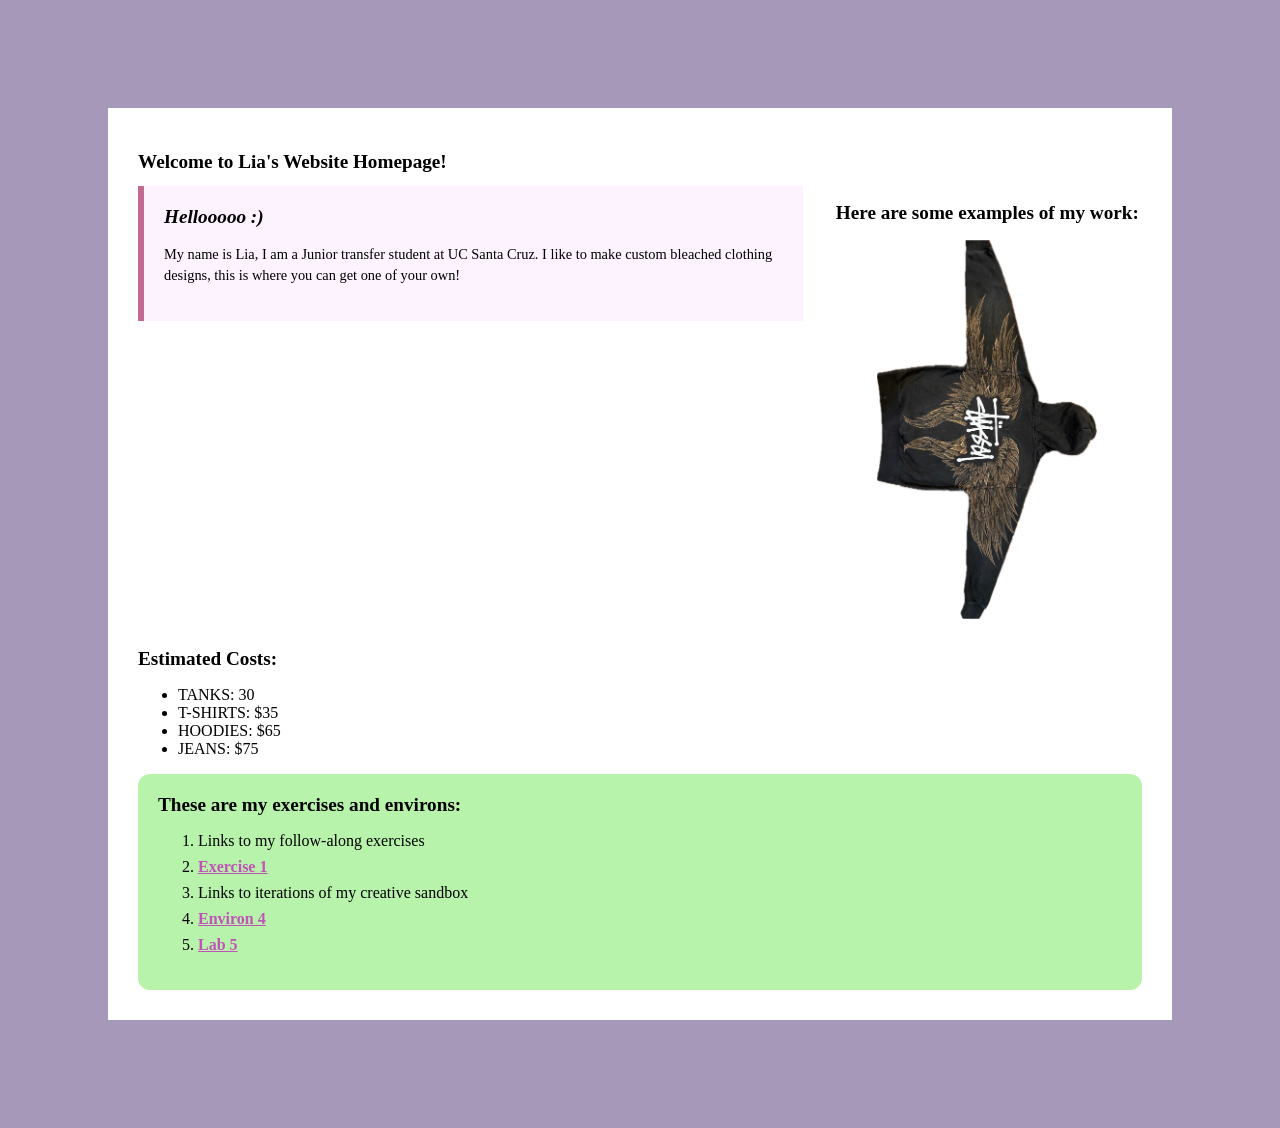
<file: index.html>
<!doctype html>
<html lang="en">

<head>
    <meta charset="utf-8">
    <title>Ilia's ART101 Homepage</title>
    <link href="site.css" rel="stylesheet" type="text/css">
</head>

<body>

    <!-- All visible page content goes between <body> and </body> -->
    <div id="page">
        <h1> Welcome to Lia's Website Homepage! </h1>
            <div class="top-section">
                <div id="introduction">
                    <h2> Hellooooo :) </h2>
                    <p> My name is Lia, I am a Junior transfer student at UC Santa Cruz. I like to make custom bleached
                        clothing
                        designs, this is where you can get one of your own!
                    </p>
                </div>
                <div class="profile">
                    <h2> Here are some examples of my work:</h2>
                    
                    <img src="LIA HOODIE.png">
                </div>
            </div>
            <h2> Estimated Costs:</h2>
            <ul>
                <li>TANKS: 30</li>
                <li>T-SHIRTS: $35</li>
                <li>HOODIES: $65</li>
                <li>JEANS: $75</li>
            </ul>
            <div class="navigation">
            <h2>These are my exercises and environs:</h2>
            <ol>
                <li>Links to my follow-along exercises</li>
                <li><a href="exercises/ex01.html">Exercise 1</a></li>
                <li>Links to iterations of my creative sandbox</li>
                <li><a href="environ/env04.html">Environ 4</a></li>
                <li><a href="exercises/lab05.html">Lab 5</a></li>
            </ol>
            </div>
    </div>
</body>

</html>
</file>
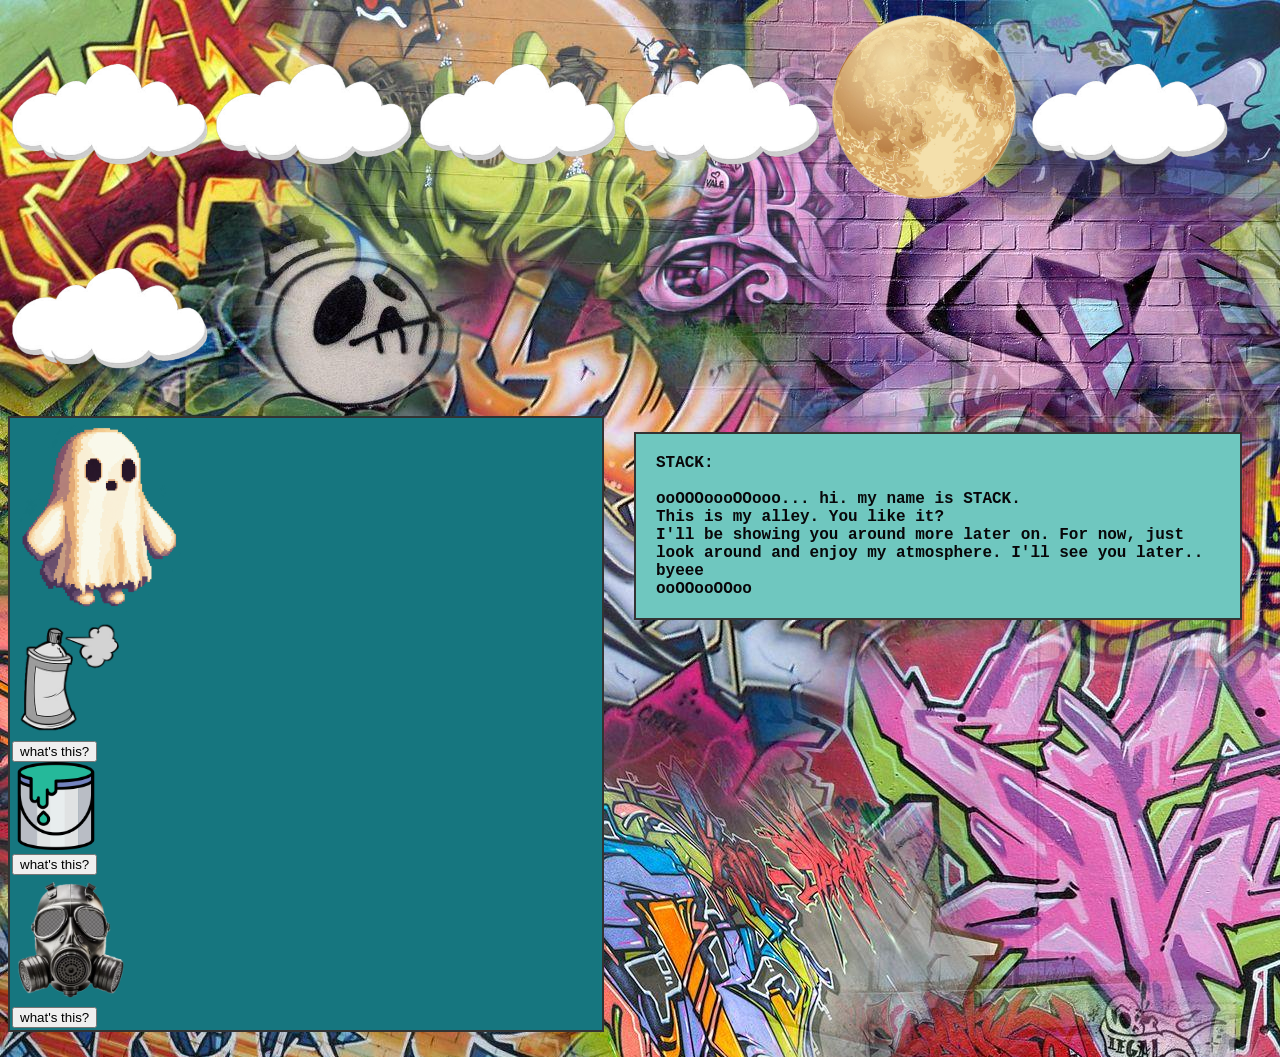
<file: environ/env.03.html>
<!doctype html>
<html lang="en">
<div class="top-zone">

    <head>
        <meta charset="utf-8">
        <title>Environment 03</title>
        <link rel="stylesheet" href="env03.css">
        <script src="https://code.jquery.com/jquery-3.7.1.min.js"></script>
        <script src="env03.js" defer></script>

        <img id="cloud" src="cloud.png">
        <img id="cloud" src="cloud.png">
        <img id="cloud" src="cloud.png">
        <img id="cloud" src="cloud.png">
        <img id="moon" src="moon.png">
        <img id="cloud" src="cloud.png">
        <img id="cloud" src="cloud.png">

    </head>
</div>
<div class="main-zone">

    <body>
        <div class="images-1">
            <img id="STACK" src="GHOSTIE.png">
        
           <div> <img id="can" src="paint-can-2.png">
            <br/><button id="spraycan">what's this?</button></div>
            <div><img id="bucket" src="bucket.png">
            <br/><button id="paint-bucket">what's this?</button></div>
            <div><img id="gas-mask" src="gas-mask.png">
            <br/><button id="gasmask">what's this?</button></div>
        </div>
        <p> <strong> STACK: </strong>
            <br />
            <br />
            ooOOOoooOOooo... hi. my name is STACK.
            <br />This is my alley. You like it?
            <br />
            I'll be showing you around more later on. For now, just look around and enjoy my atmosphere. I'll see you
            later.. byeee
            <br />
            ooOOooOOoo
        </p>
        

    <div id="output"></div>
        


    </body>
</div>
<div id="environment-output"></div>

</html>
</file>
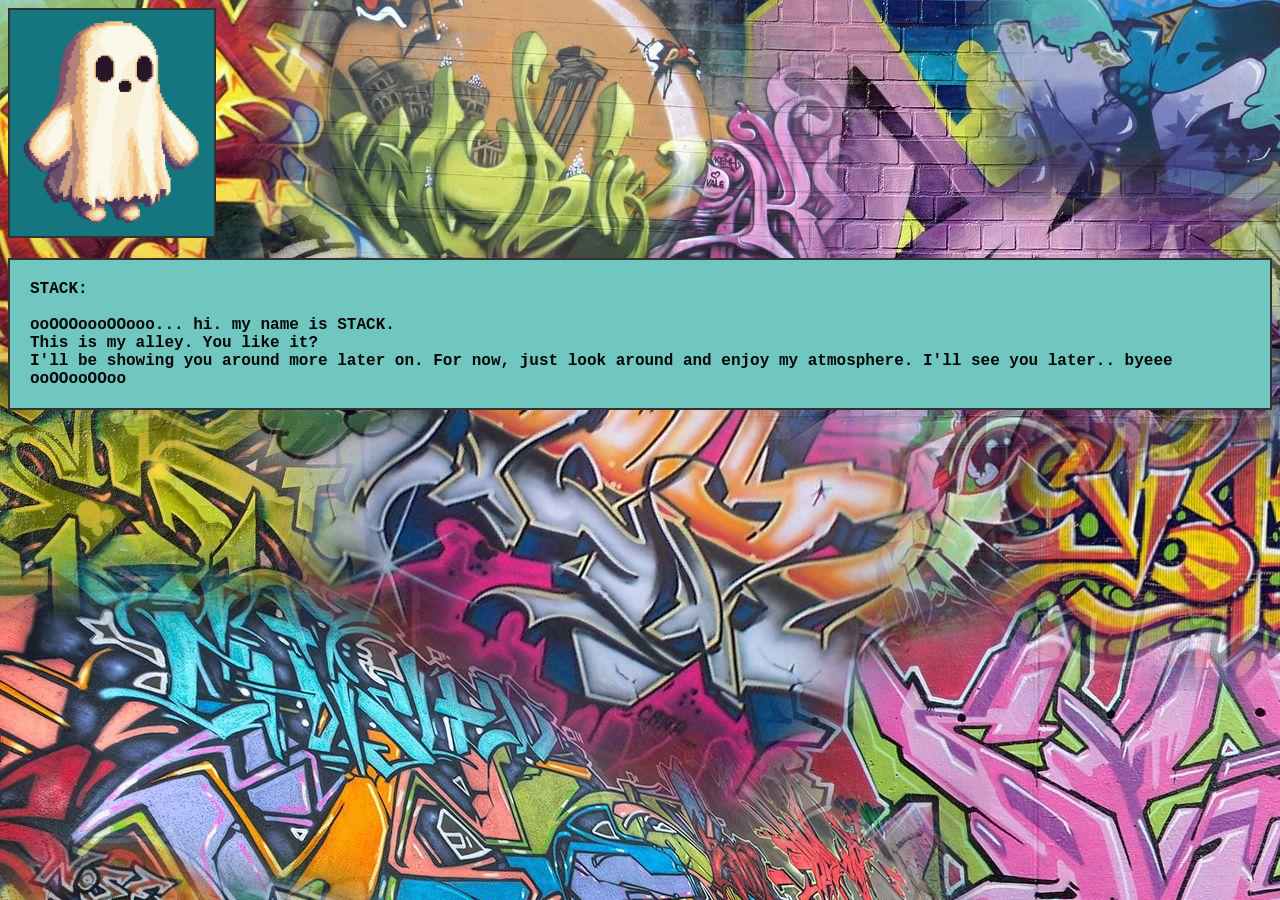
<file: environ/env01.html>
<!doctype html>
<html lang="en">
<head>
    <meta charset="utf-8">
    <title>Environment 01</title>
    <link href="env.css" rel="stylesheet" type="text/css">
</head>
<body>
<img id="STACK" src="GHOSTIE.png">
<p> <strong> STACK: </strong>
    <br/>
    <br/>
    ooOOOoooOOooo... hi. my name is STACK. 
    <br/>This is my alley. You like it? 
    <br/>
    I'll be showing you around more later on. For now, just look around and enjoy my atmosphere. I'll see you later.. byeee 
    <br/>
    ooOOooOOoo
    
</body>
</html>
</file>
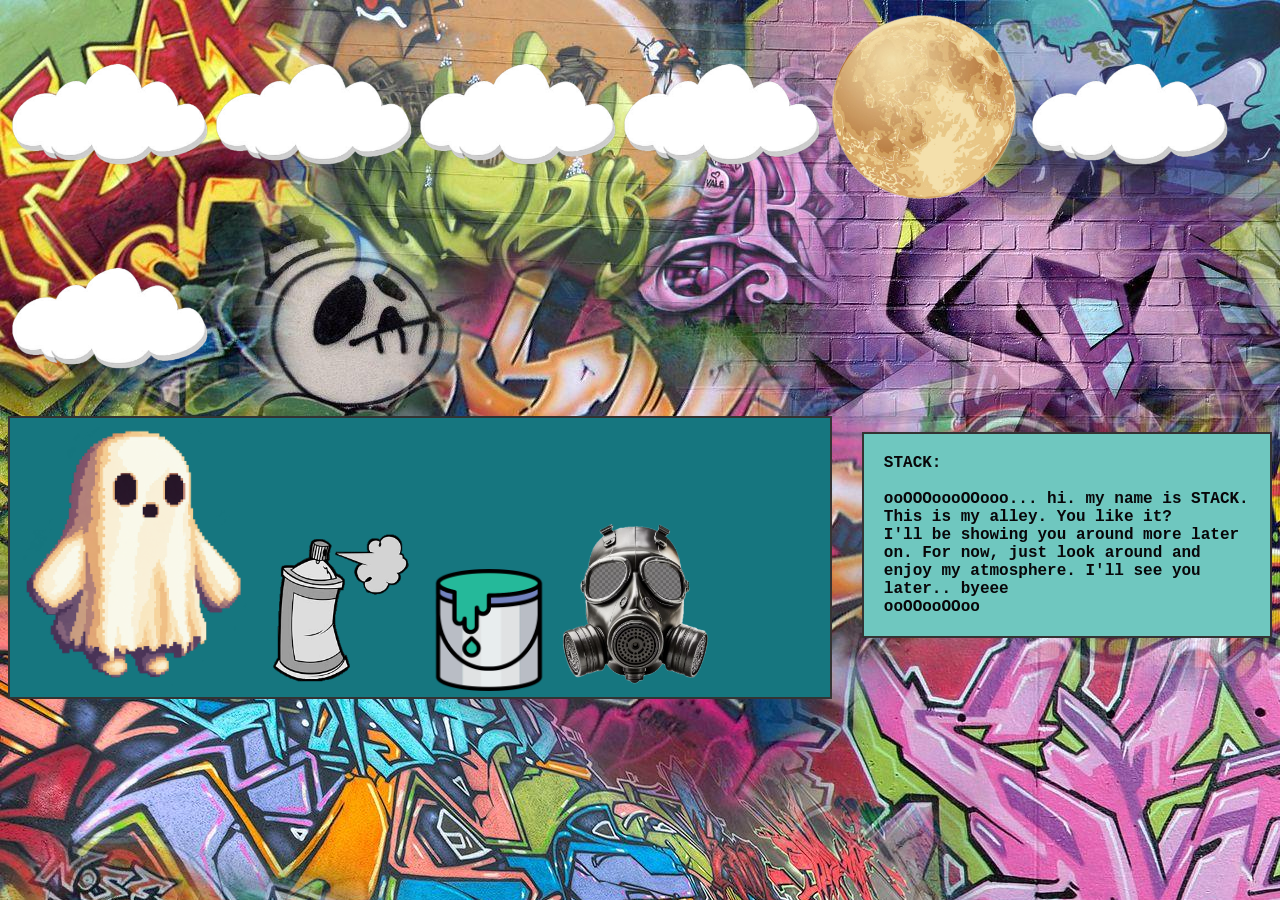
<file: environ/env02.html>
<!doctype html>
<html lang="en">
<div class="top-zone">

    <head>
        <meta charset="utf-8">
        <title>Environment 01</title>
        <link href="env02.css" rel="stylesheet" type="text/css">
        <img id="cloud" src="cloud.png">
        <img id="cloud" src="cloud.png">
        <img id="cloud" src="cloud.png">
        <img id="cloud" src="cloud.png">
        <img id="moon" src="moon.png">
        <img id="cloud" src="cloud.png">
        <img id="cloud" src="cloud.png">

    </head>
</div>
<div class="main-zone">
<body>
    <div class="images-1">
    <img id="STACK" src="GHOSTIE.png">
    <img id="can" src="paint-can-2.png">
    <img id="bucket" src="bucket.png">
    <img id="gas-mask" src="gas-mask.png">
    </div>
    <p> <strong> STACK: </strong>
        <br />
        <br />
        ooOOOoooOOooo... hi. my name is STACK.
        <br />This is my alley. You like it?
        <br />
        I'll be showing you around more later on. For now, just look around and enjoy my atmosphere. I'll see you
        later.. byeee
        <br />
        ooOOooOOoo
    </p>

        
        </body>
</div>

</html>
</file>
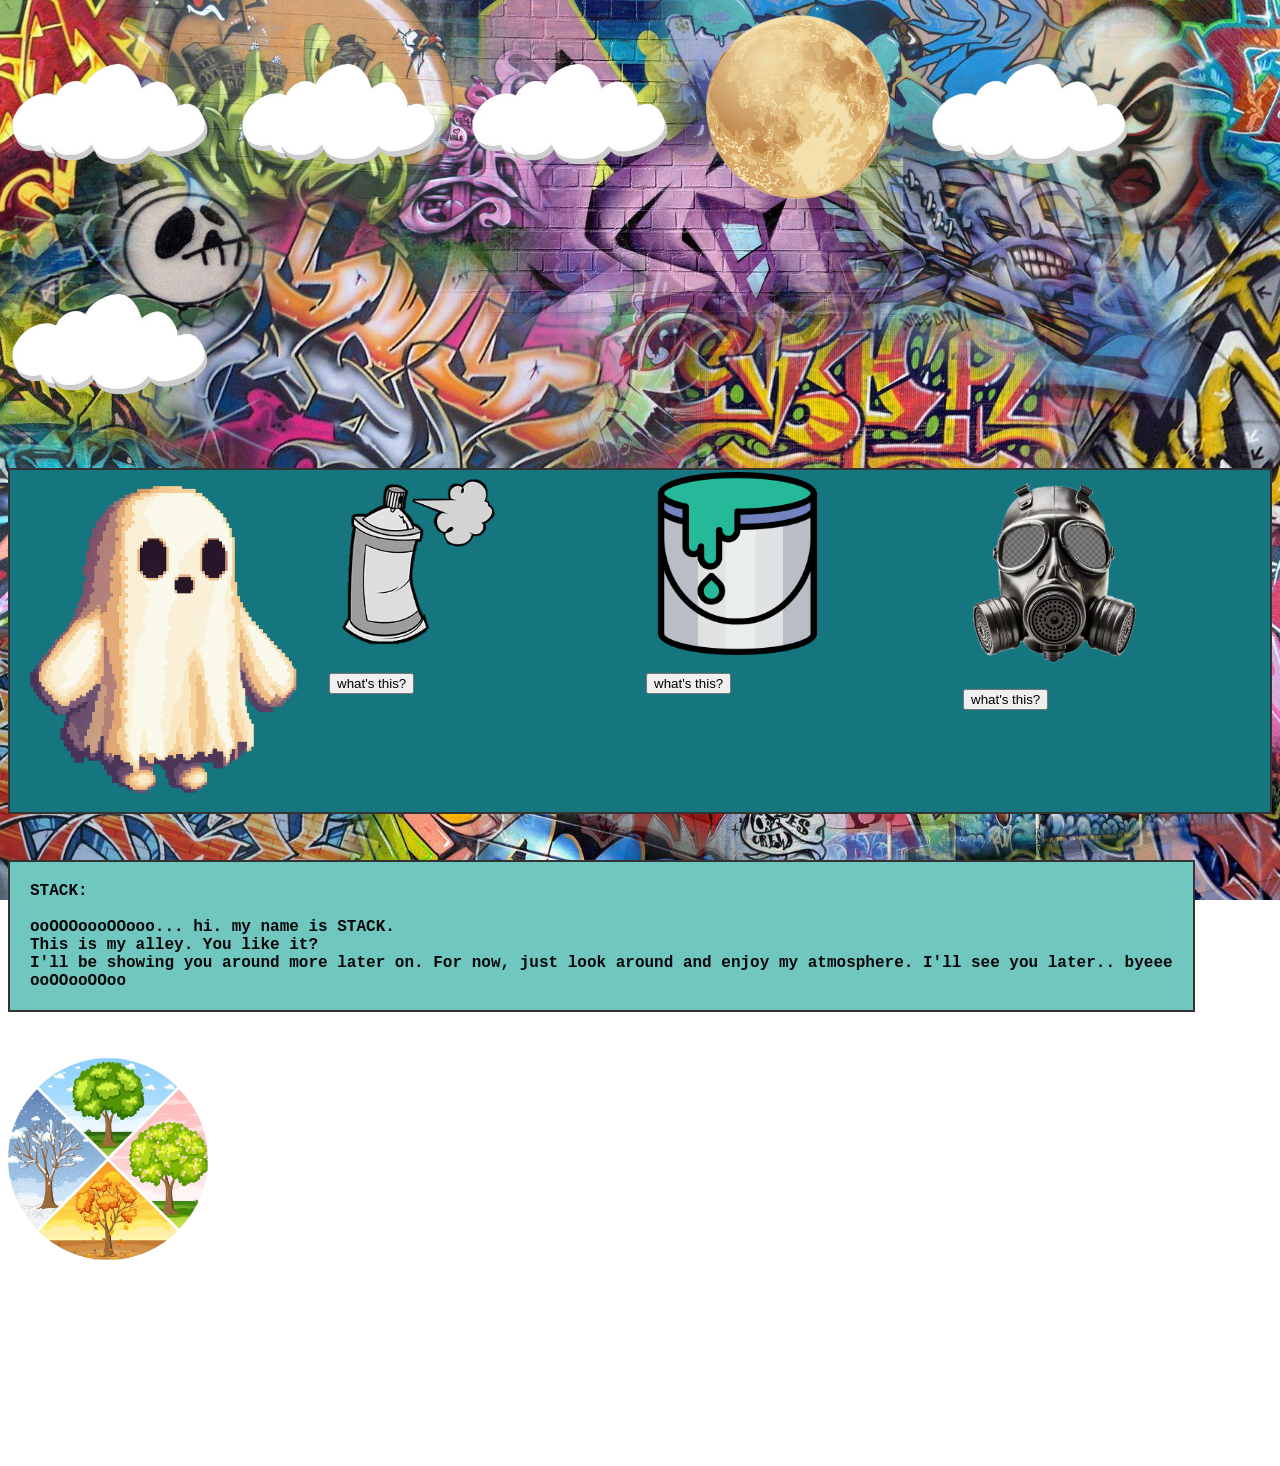
<file: environ/env04.html>
<!doctype html>
<html lang="en">
    <div class="top-zone">

    <head>
        <meta charset="utf-8">
        <title>Environment 04</title>
        <link rel="stylesheet" href="env04.css">
        <script src="https://code.jquery.com/jquery-3.7.1.min.js"></script>
        <script src="env04.js" defer></script>

        

    </head>
    
    </div>
    <div class="main-zone">

    <body>
        <img id="cloud" src="cloud.png">
        <img id="cloud" src="cloud.png">
        <img id="cloud" src="cloud.png">
        <img id="moon" src="moon.png">
        <img id="cloud" src="cloud.png">
        <img id="cloud" src="cloud.png">
        <div class="images-1">
            <img id="STACK" src="GHOSTIE.png">
        
           <div> <img id="can" src="paint-can-2.png">
            <br/><button id="spraycan">what's this?</button></div>
            <div><img id="bucket" src="bucket.png">
            <br/><button id="paint-bucket">what's this?</button></div>
            <div><img id="gas-mask" src="gas-mask.png">
            <br/><button id="gasmask">what's this?</button></div>
        </div>
        <p> <strong> STACK: </strong>
            <br />
            <br />
            ooOOOoooOOooo... hi. my name is STACK.
            <br />This is my alley. You like it?
            <br />
            I'll be showing you around more later on. For now, just look around and enjoy my atmosphere. I'll see you
            later.. byeee
            <br />
            ooOOooOOoo
        </p>
        

    
        
        <button id="bad-button" type="button">
            <img src="seasons.png">
        </button>
        <div id="output"></div>
       
        <div id="environment-output"></div>

    </body>
    </div>

</html>
</file>
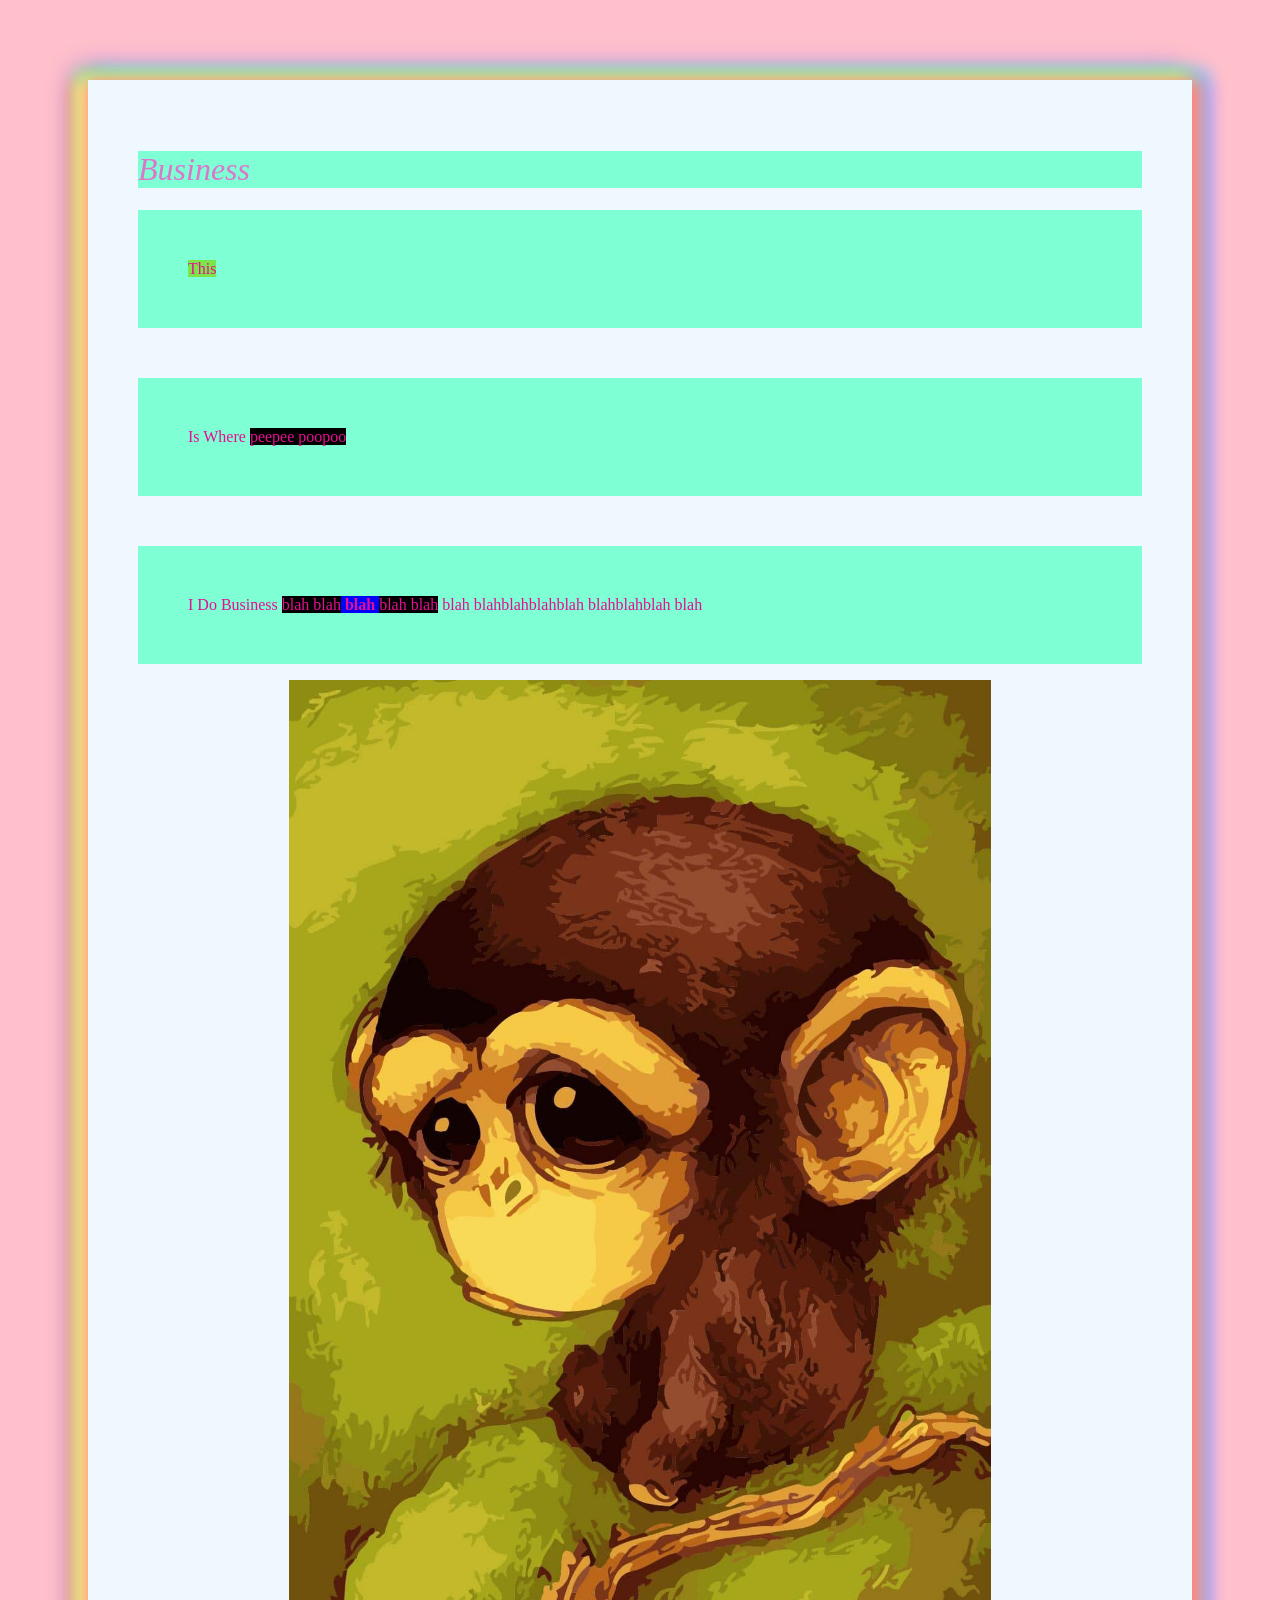
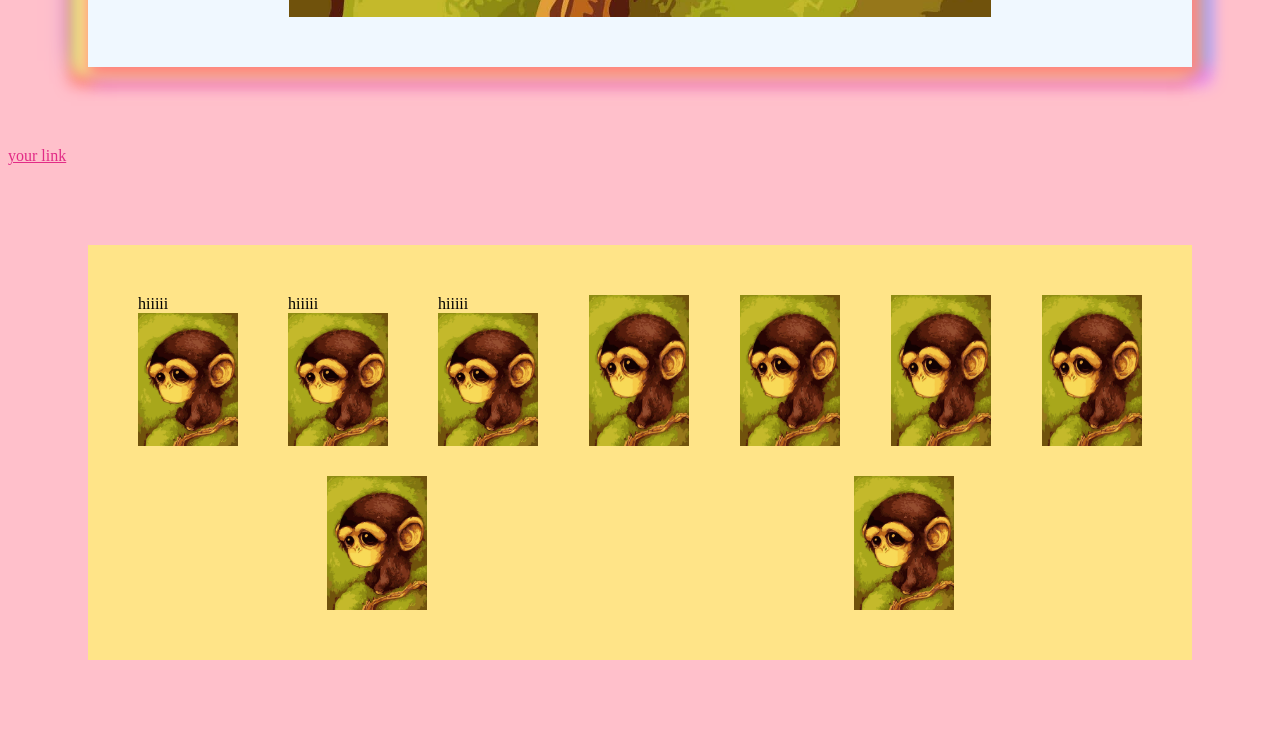
<file: exercises/ex01.html>
<!DOCTYPE html>

<html>
<!--head is for meta info-->

<head>
    <title> Pancakes Recipe </title>
    <link href="ex01.css" rel="stylesheet" type="text/css" />

</head>
<div id="main">
    <!--body is for real content-->

    <body>

        <h1>Business</h1>

        <p> <span class="highlight_02">This</span></p>
        <br />
        <p> Is Where <span class="highlight_01">peepee poopoo</span></p>
        <br />
        <p> I Do Business <span class="highlight_01"> blah blah<strong> blah </strong>blah blah</span> blah
            blahblahblahblah blahblahblah blah</p>



        <img id="munkey" src="munkey.jpg" width="100">



    </body>

</div>
<a href='url'> your link </a>



<div id="gallery"
    <img src="munkey.jpg" width="100">
    <div> hiiiii
    <img src="munkey.jpg" width="100">
    </div>
    <div>hiiiii
    <img src="munkey.jpg" width="100">
    </div>
    <div>hiiiii
    <img src="munkey.jpg" width="100">
    </div>
    <img src="munkey.jpg" width="100">
    <img src="munkey.jpg" width="100">
    <img src="munkey.jpg" width="100">
    <img src="munkey.jpg" width="100">
    <img src="munkey.jpg" width="100">
    <img src="munkey.jpg" width="100">
</div>

</html>
</file>
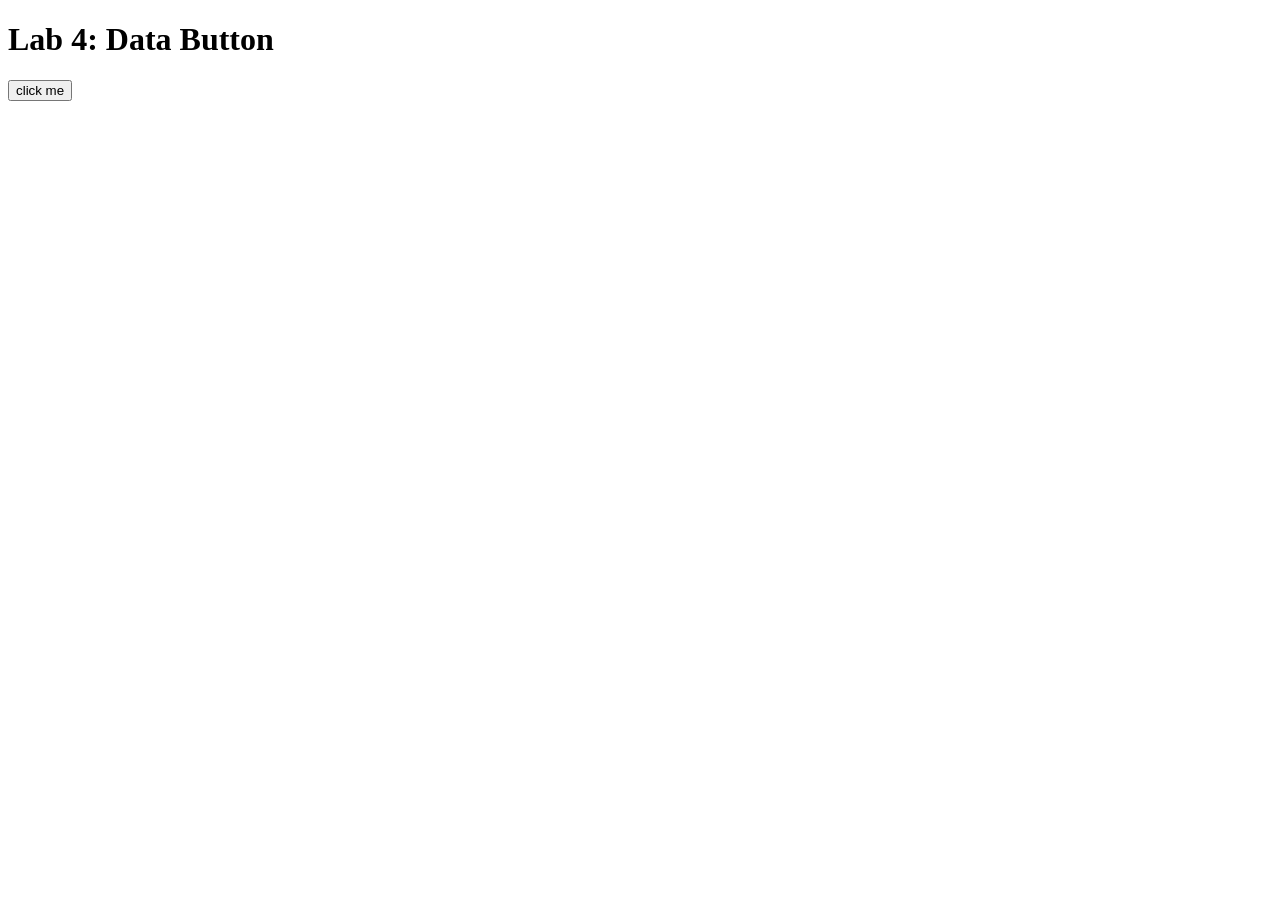
<file: exercises/lab04.html>
<!DOCTYPE html>
<html lang="en">

<head>
    <!-- All techy stuff goes here, inside HEAD -->
    <meta charset="UTF-8">
    <meta name="viewport" content="width=device-width, initial-scale=1.0">

    <!-- Overall title of your page -->
    <title>Lab 4</title>

    <!-- jQuery library -->
    <script src="https://code.jquery.com/jquery-3.7.1.min.js"></script>

    <!-- Link to external JavaScript file -->
    <script src="lab04.js" defer></script>
</head>

<body>
    <!-- Main content goes here, inside BODY -->
    <h1>Lab 4: Data Button</h1>

    <button id="needy-button">click me</button>

    <div id="output"></div>
</body>

</html>
</file>
<file: site.css>
body {
    background: #a698b9;
    padding: 100px;
}
h1,
h2{font-size: 120%;}
h3 {
    color: #d6b3f5;
    font-family: sans-serif;
}
img {
    width: 200px;
}
#page {
    max-width: 1500px;
    margin: 0 auto 0 auto;
    background: white;
    padding: 30px;
}
.top-section {
    display: flex;
    gap: 30px;
    align-items: flex-start;
    margin: 0 0 25px 0;
}
#introduction {
    background: #fdf3ff;
    padding: 20px;
    border-left: 6px solid #c26a90;
    flex: 2;
}

#introduction h2 {
    font-style: italic;
    margin-top: 0;
}

#introduction p {
    font-size: 90%;
    line-height: 1.5;
}
.profile {
    text-align: center;
    flex: 1;
}

.profile img {
    width: 220px;
    border-radius: 12px;
}

.profile p {
    font-size: 90%;
}
.navigation {
    background: #b8f3ab;
    padding: 20px;
    border-radius: 12px;
}

.navigation h2 {
    margin-top: 0;
}

.navigation li {
    margin-bottom: 8px;
}

.navigation a {
    color: #c152b7;
    font-weight: bold;
}
</file>
<file: environ/env03.css>
body {
    background-image: url("grafiti bg.jpg")
}

img {
    width: 200px;
}

p {
    background-color: rgb(111, 199, 191);
    font-family: courier new;
    color: rgb(8, 7, 9);
    padding: 20px;
    font-weight: bold;
    border: 2px solid #333333;

}

.images-1 {

    padding: 2px;
    background-color: #16767f;
    border: 2px solid #333333;

}

#can {
    width: 20%; height: auto;
}

#bucket {
    width: 15%;
}
#gas-mask {
    width: 20%;
}
#STACK {
    width: 30%;
}

    

.main-zone {
    display: flex;
    gap: 30px;
    align-items: flex-start;
    margin: 0 0 25px 0;

}
</file>
<file: environ/env.css>
body {
    background-image: url("grafiti bg.jpg")
}

img {
    width: 200px;
}

p {
    background-color: rgb(111, 199, 191);
    font-family: courier new;
    color: rgb(8, 7, 9);
    padding: 20px; font-weight: bold;
    border: 2px solid #333333;
    
}
#STACK {
  padding: 2px;             
  background-color: #16767f; 
  border: 2px solid #333333;
}
</file>
<file: environ/env02.css>
body {
    background-image: url("grafiti bg.jpg")
}

img {
    width: 200px;
}

p {
    background-color: rgb(111, 199, 191);
    font-family: courier new;
    color: rgb(8, 7, 9);
    padding: 20px;
    font-weight: bold;
    border: 2px solid #333333;

}

.images-1 {

    padding: 2px;
    background-color: #16767f;
    border: 2px solid #333333;

}

#can {
    width: 20%; height: auto;
}

#bucket {
    width: 15%;
}
#gas-mask {
    width: 20%;
}
#STACK {
    width: 30%;
}

    

.main-zone {
    display: flex;
    gap: 30px;
    align-items: flex-start;
    margin: 0 0 25px 0;

}
</file>
<file: environ/env04.css>
body {
    background-image: url("grafiti bg.jpg")
}
body {
    background-size: cover;
    background-position: center;
    background-repeat: no-repeat;
    background-attachment: fixed;
    min-height: 100vh;
}
img {
    width: 200px;
}

p {
    background-color: rgb(111, 199, 191);
    font-family: courier new;
    color: rgb(8, 7, 9);
    padding: 20px;
    font-weight: bold;
    border: 2px solid #333333;

}

.images-1 {
    display: flex;
    align-items: flex-start;
    gap: 12px;
    padding: 2px;
    background-color: #16767f;
    border: 2px solid #333333;
}

.images-1 > img,
.images-1 > div {
    flex: 1;
    min-width: 0;
}

.images-1 img {
    display: block;
    width: 100%;
    height: auto;
}

#can,
#bucket,
#gas-mask,
#STACK {
    width: 60%;
}

    

.main-zone {
    display: flex;
    flex-wrap: wrap;
    gap: 30px;
    align-items: flex-start;
}

#output {
    flex: 0 0 0;
    box-sizing: border-box;
    min-height: 400px;
    background-size: cover;
    background-position: center;
    background-repeat: no-repeat;
}
#bad-button {
    padding: 0;
    border: none;
    background: transparent;
}

#bad-button img {
    display: block;
}
</file>
<file: exercises/ex01.css>
html {
    background-color: pink;
}

a {
    color: rgb(226, 43, 134);
}

li {
    color: white;
}

h1 {
    background-color: aquamarine;
    color: rgb(220, 118, 204);
    font-weight: lighter;
    font-style: oblique;
}


p {
    background-color: aquamarine;
    color: rgb(230, 14, 147);
    padding: 50px;
}

img {
    display: block;
    margin-left: auto;
    margin-right: auto;
}

#munkey {
    width: 70%
}

h2 {
    background-color: aquamarine;
    color: rgb(230, 14, 147);
    padding: 50px;
    height: 200px
}

.highlight_01 {
    background-color: black;
}

.highlight_02 {
    background-color: rgb(123, 229, 74);
}

.highlight_01 strong {
    background-color: blue;
}

p:hover {
    color: blueviolet;
}

#munkey:hover {
    width: 50%;
}

#main {
    background-color: aliceblue;
    padding: 50px;
    margin: 80px;
    box-shadow: 5px 5px 15px 5px #FF8080, -9px 5px 15px 5px #FFE488, -7px -5px 15px 5px #8CFF85, 12px -5px 15px 5px #80C7FF, 12px 10px 15px 7px #E488FF, -10px 10px 15px 7px #FF616B, -10px -7px 27px 1px #8E5CFF, 5px 5px 15px 5px rgba(0, 0, 0, 0);
}

#gallery {
    display: flex;
    flex-wrap: wrap;
    
    row-gap: 30px;
    column-gap: 50px;
    padding: 50px; margin: 80px; background-color: #FFE488;
}

#munkey {background-color: #80C7FF;}
</file>
